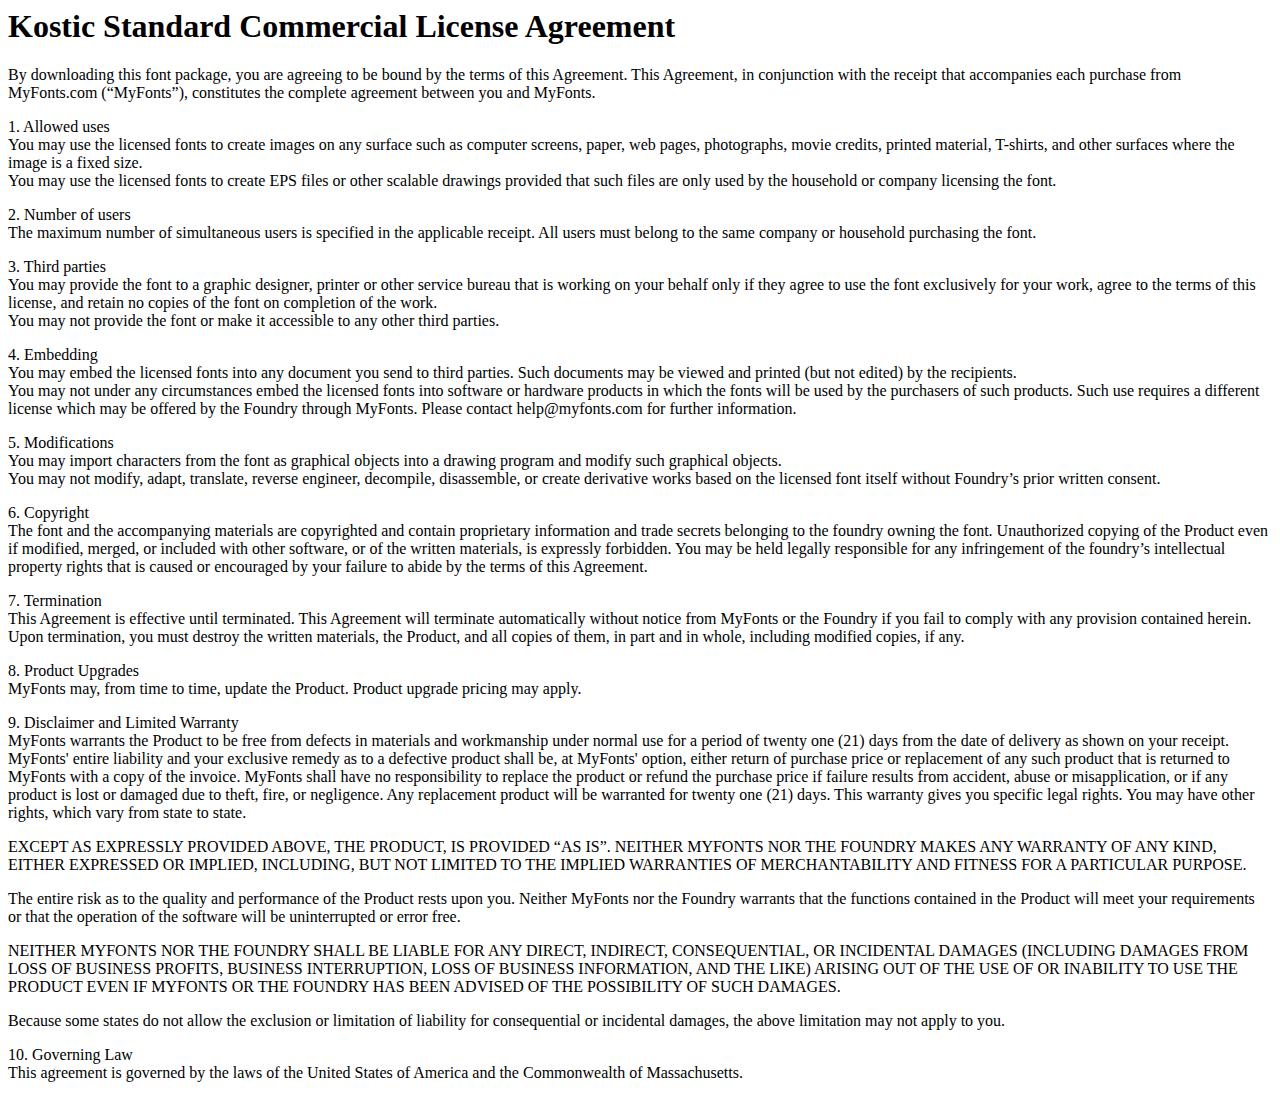
<file: css/fonts/Roc Grotesk/Info/Kostic Standard Commercial License Agreement.html>
<html><head>
<title>Kostic Standard Commercial License Agreement</title><meta http-equiv='Content-Type' content='text/html; charset=utf-8'>
</head>
<body>
<h1>Kostic Standard Commercial License Agreement</h1><p>By downloading this font package, you are agreeing to be bound by the terms of this Agreement. This Agreement, in conjunction with the receipt that accompanies each purchase from MyFonts.com (&#8220;MyFonts&#8221;), constitutes the complete agreement between you and MyFonts.</p>
<p>1. Allowed uses<br>
You may use the licensed fonts to create images on any surface such as computer screens, paper, web pages, photographs, movie credits, printed material, T-shirts, and other surfaces where the image is a fixed size.<br>
You may use the licensed fonts to create EPS files or other scalable drawings provided that such files are only used by the household or company licensing the font.</p>
<p>2. Number of users<br>
The maximum number of simultaneous users is specified in the applicable receipt. All users must belong to the same company or household purchasing the font.</p>
<p>3. Third parties<br>
You may provide the font to a graphic designer, printer or other service bureau that is working on your behalf only if they agree to use the font exclusively for your work, agree to the terms of this license, and retain no copies of the font on completion of the work.<br>
You may not provide the font or make it accessible to any other third parties.</p>
<p>4. Embedding<br>
You may embed the licensed fonts into any document you send to third parties. Such documents may be viewed and printed (but not edited) by the recipients.<br>
You may not under any circumstances embed the licensed fonts into software or hardware products in which the fonts will be used by the purchasers of such products. Such use requires a different license which may be offered by the Foundry through MyFonts. Please contact help@myfonts.com for further information.</p>
<p>5. Modifications<br>
You may import characters from the font as graphical objects into a drawing program and modify such graphical objects.<br>
You may not modify, adapt, translate, reverse engineer, decompile, disassemble, or create derivative works based on the licensed font itself without Foundry’s prior written consent.</p>
<p>6. Copyright<br>
The font and the accompanying materials are copyrighted and contain proprietary information and trade secrets belonging to the foundry owning the font. Unauthorized copying of the Product even if modified, merged, or included with other software, or of the written materials, is expressly forbidden. You may be held legally responsible for any infringement of the foundry’s intellectual property rights that is caused or encouraged by your failure to abide by the terms of this Agreement.</p>
<p>7. Termination<br>
This Agreement is effective until terminated. This Agreement will terminate automatically without notice from MyFonts or the Foundry if you fail to comply with any provision contained herein. Upon termination, you must destroy the written materials, the Product, and all copies of them, in part and in whole, including modified copies, if any.</p>
<p>8. Product Upgrades<br>
MyFonts may, from time to time, update the Product. Product upgrade pricing may apply.</p>
<p>9. Disclaimer and Limited Warranty<br>
MyFonts warrants the Product to be free from defects in materials and workmanship under normal use for a period of twenty one (21) days from the date of delivery as shown on your receipt. MyFonts' entire liability and your exclusive remedy as to a defective product shall be, at MyFonts' option, either return of purchase price or replacement of any such product that is returned to MyFonts with a copy of the invoice. MyFonts shall have no responsibility to replace the product or refund the purchase price if failure results from accident, abuse or misapplication, or if any product is lost or damaged due to theft, fire, or negligence. Any replacement product will be warranted for twenty one (21) days. This warranty gives you specific legal rights. You may have other rights, which vary from state to state.</p>
<p>EXCEPT AS EXPRESSLY PROVIDED ABOVE, THE PRODUCT, IS PROVIDED “AS IS”. NEITHER MYFONTS NOR THE FOUNDRY MAKES ANY WARRANTY OF ANY KIND, EITHER EXPRESSED OR IMPLIED, INCLUDING, BUT NOT LIMITED TO THE IMPLIED WARRANTIES OF MERCHANTABILITY AND FITNESS FOR A PARTICULAR PURPOSE.</p>
<p>The entire risk as to the quality and performance of the Product rests upon you. Neither MyFonts nor the Foundry warrants that the functions contained in the Product will meet your requirements or that the operation of the software will be uninterrupted or error free.</p>
<p>NEITHER MYFONTS NOR THE FOUNDRY SHALL BE LIABLE FOR ANY DIRECT, INDIRECT, CONSEQUENTIAL, OR INCIDENTAL DAMAGES (INCLUDING DAMAGES FROM LOSS OF BUSINESS PROFITS, BUSINESS INTERRUPTION, LOSS OF BUSINESS INFORMATION, AND THE LIKE) ARISING OUT OF THE USE OF OR INABILITY TO USE THE PRODUCT EVEN IF MYFONTS OR THE FOUNDRY HAS BEEN ADVISED OF THE POSSIBILITY OF SUCH DAMAGES.</p>
<p>Because some states do not allow the exclusion or limitation of liability for consequential or incidental damages, the above limitation may not apply to you.</p>
<p>10. Governing Law<br>
This agreement is governed by the laws of the United States of America and the Commonwealth of Massachusetts.</p>
</body>
</html>
</file>
